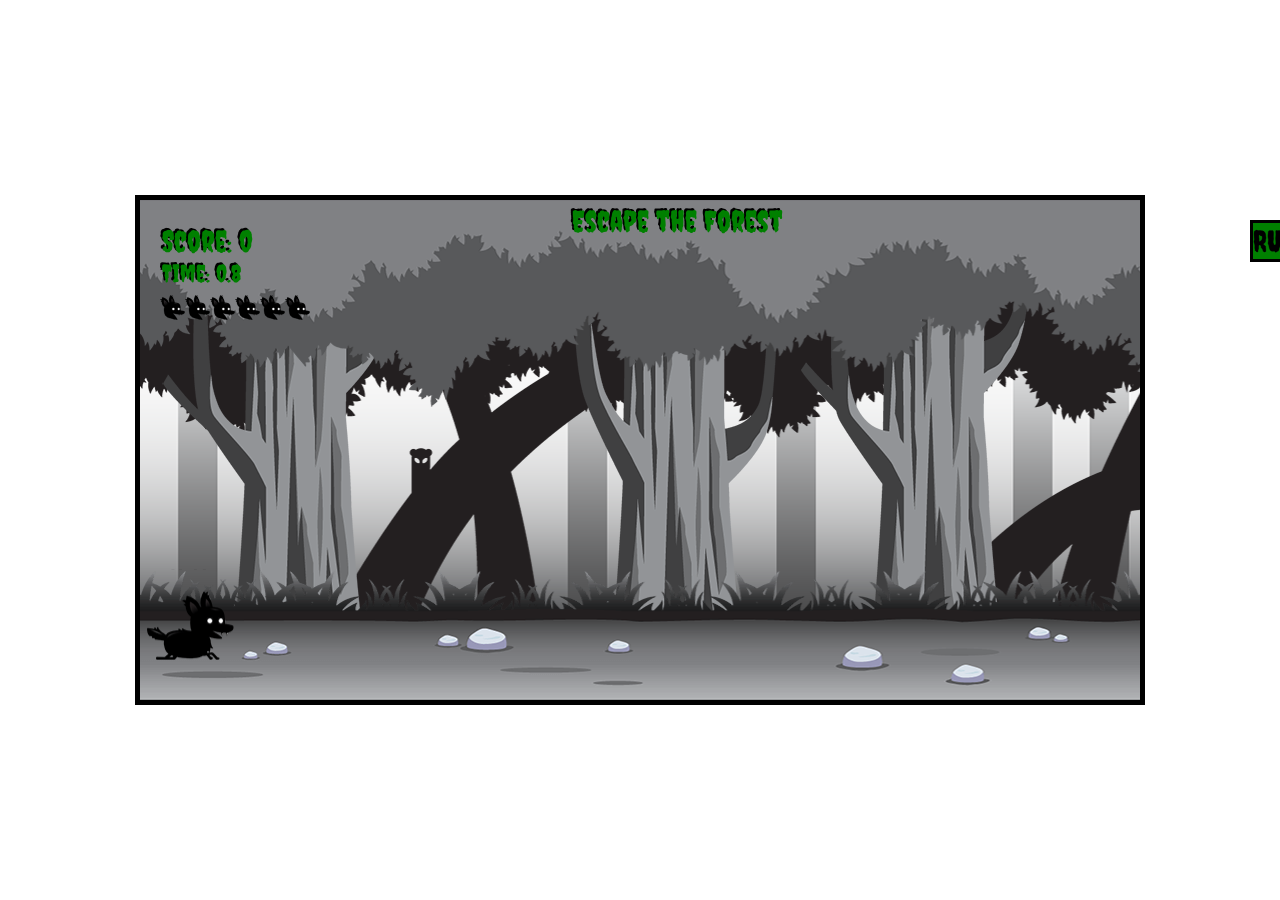
<file: index.html>
<!DOCTYPE html>
<html lang="en">
<head>
    <meta charset="UTF-8">
    <meta http-equiv="X-UA-Compatible" content="IE=edge">
    <meta name="viewport" content="width=device-width, initial-scale=1.0">
    <title>JavaScript Game</title>
    <link rel="stylesheet" href="./style.css">
    <link rel="preconnect" href="https://fonts.googleapis.com">
    <link rel="preconnect" href="https://fonts.gstatic.com" crossorigin>
    <link href="https://fonts.googleapis.com/css2?family=Creepster&display=swap" rel="stylesheet">
</head>
<body>
    <div>
        <canvas  class="Team_name" id="canvas1"></canvas>
        <div class="content">
            <a href= "rules.html " class="rules"><button type="submit" onclick="rules.html" class="btn1">RULES</button></a>
         </div>
    </div>    
       
    <img id="player" src="./items/player.png">
    <img id="layer1" src="./forest_layer/layer-1.png">
    <img id="layer2" src="./forest_layer/layer-2.png">
    <img id="layer3" src="./forest_layer/layer-3.png">
    <img id="layer4" src="./forest_layer/layer-4.png">
    <img id="layer5" src="./forest_layer/layer-5.png">
    <img id="enemy_fly" src="./enemies/enemy_fly.png">
    <img id="enemy_plant" src="./enemies/enemy_plant.png">
    <img id="enemy_spider_big" src="./enemies/enemy_spider_big.png">
    <img id="fire" src="./items/fire.png">
    <img id="collisionAnimation" src="./items/boom.png">
    <img id="lives" src="./items/lives.png">

    <script type="module" src="./main.js"></script>
</body>
</html>
</file>
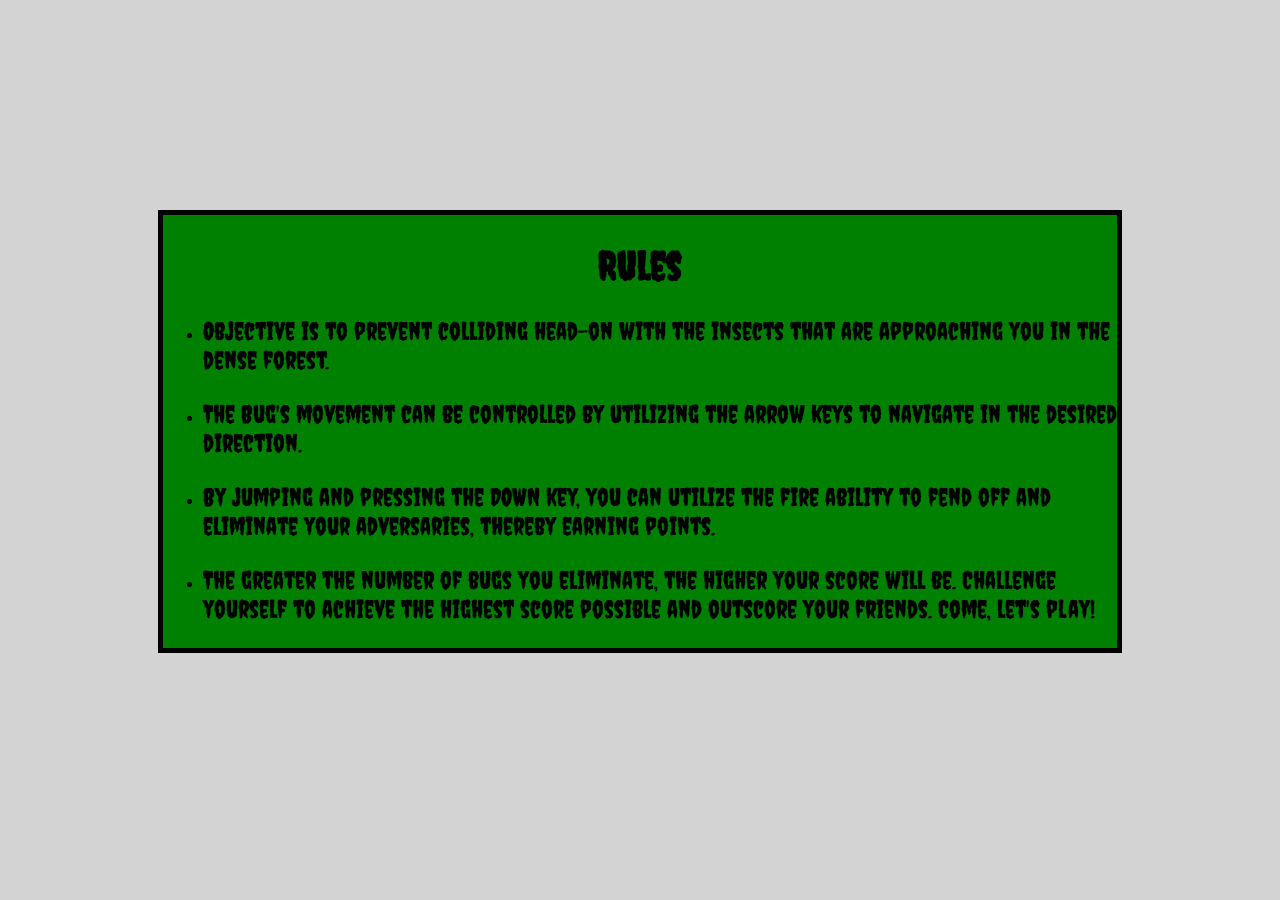
<file: rules.html>
<!DOCTYPE html>
<html lang="en">
<head>
    <meta charset="UTF-8">
    <meta http-equiv="X-UA-Compatible" content="IE=edge">
    <meta name="viewport" content="width=device-width, initial-scale=1.0">
    <title>Rules</title>
    <link href="https://fonts.googleapis.com/css2?family=Creepster&display=swap" rel="stylesheet">
    <link rel="stylesheet" href="rules_game.css">
</head>
<body>
    <div class="Rule_game">
         <h1 class="h11">Rules</h1>
        <ul>
            <li>
                <p>Objective is to prevent colliding head-on with the insects that are approaching you in the dense forest.</p>
            </li>
            <li>
                <p>The Bug's movement can be controlled by utilizing the arrow keys to navigate in the desired direction.</p>
            </li>
            <li>
                <p>By jumping and pressing the DOWN key, you can utilize the fire ability to fend off and eliminate your adversaries, thereby earning points.</p>
            </li>
            <li>
                <p>The greater the number of bugs you eliminate, the higher your score will be. Challenge yourself to achieve the highest score possible and outscore your friends. Come, let's play!</p>
            </li>
        </ul>
    </div>
   
</body>
</html>
</file>
<file: style.css>
* {
    margin: 0;
    padding: 0;
    box-sizing: border-box;
}

#canvas1 {
    border: 5px solid black;
    position: absolute;
    top: 50%;
    left: 50%;
    transform: translate(-50%, -50%);
    max-width: 100%;
    max-height: 100%;
}

#player, #layer1, #layer2, #layer3, #layer4, #layer5, #enemy_fly, #enemy_plant, #enemy_spider_big, #fire, #collisionAnimation, #lives {
    display: none;
}

.btn1{
    margin: 0;
    cursor: pointer;
    background-color: green;
    padding: 0;
    position : absolute;
    border: 3px solid black;
    font-family: 'Creepster', sans-serif;
    font-size: 30px;
    top: 220px;
    left:1250px;
    display: inline-block;


}

.btn1:hover {
    color: green;
    background-color: black;
  }
</file>
<file: rules_game.css>
body{
    background-color: #D3D3D3;
}

.h11{
    text-align: center;
    font-family: 'Creepster', cursive;
    font-size: 40px;
}

p{
    font-family: 'Creepster', cursive;
    font-size: 25px;
}

div{
    border:1px solid black;
    border-width: 5px;
    position: relative;
    top: 150px;
    margin: 60px 150px;
    
    background-color: green;
}
</file>
